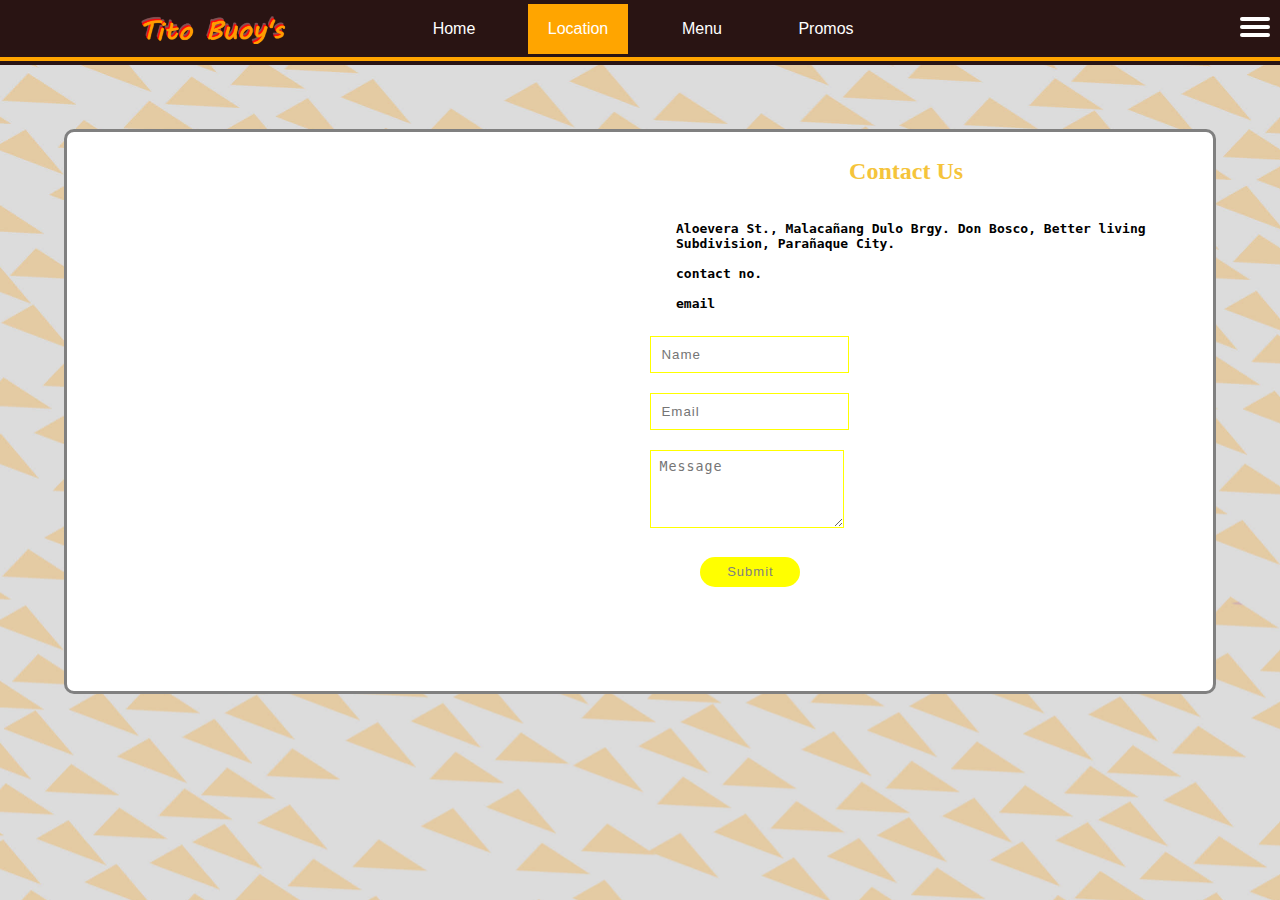
<file: Location.html>
<!DOCTYPE html>
<html lang="en" dir="ltr">
  <head>
    <meta charset="utf-8">
    <title>Location</title>
    <meta name="viewport" content="width-device-width, initial-scale=1.0">
    <link rel="stylesheet" href="Location.css">
    <link rel="stylesheet" href="https://cdnjs.cloudflare.com/ajax/libs/
font-awesome/6.1.1/css/all.min.css"/>
    <script type="text/javascript">

    function togglemenu()
    {
      document.getElementById('sidebar').classList.toggle('active')
    }
    </script>

  </head>
  <body>

    <nav>
<hr class="one">
</hr>
<a href="index.html"> <img class = "img"src="images/TitoBuoys.png"></img></a>
      <label>

        <input type="checkbox" name="" onclick="togglemenu()">
      <div class="bar">
        <span class="top"></span>
        <span class="mid"></span>
        <span class="bot"></span>
      </div>
      </label>
      <div id = "sidebar">



<ul>


  <li>
    <button class="button button5">About</button>
  </li>

  <li>
  <a id "home" href="index.html"> <button class="button button1">Home</button></a>
  </li>
  <li>
    <a class="active" id "location" href="Location.html"> <button class="button button2">Location</button></a>
  </li>
  <li>
      <button class="button button3">Menu</button>
  </li>
  <li>
    <button class="button button4">Promos</button>
  </li>
  <li>
    Contact Us
  </li>
  <li class = socmed>
    <a href="https://www.facebook.com/Tito-Buoys-107166678329138/?ti=as">   <i class="fab fa-facebook"></i></a>
    <a href="index.html">   <i class="fab fa-twitter"></i></a>
    <a href="index.html">   <i class="fab fa-instagram"></i></a>
    <a href="index.html">   <i class="fab fa-viber"></i></a>
  </li>

</ul>
</div>

  <div id="menubuttons">


<a href="index.html">  <button class="button button1">Home</button></a>
  <a href="Location.html">  <button class="button button2">Location</button></a>
      <button class="button button3">Menu</button>
        <button class="button button4">Promos</button>
        </div>
    </nav>
<div class ="form">

<form action="https://formspree.io/f/xoqrobkg" method="post">
<iframe class = "Map" src="https://www.google.com/maps/embed?pb=!1m18!1m12!1m3!1d3863.1125453342947!2d121.02208344981676!3d14.478226283897097!2m3!1f0!2f0!3f0!3m2!1i1024!2i768!4f13.1!3m3!1m2!1s0x3397cf35134fc29f%3A0x2be8ecfe186e17f!2sTito%20Buoy&#39;s!5e0!3m2!1sen!2sph!4v1651123099175!5m2!1sen!2sph" style="border:0;" allowfullscreen="" loading="lazy" referrerpolicy="no-referrer-when-downgrade"></iframe>
<li>
<h2> Contact Us </h2>
<br>
<br>
<h4> Aloevera St., Malacañang Dulo Brgy. Don Bosco, Better living Subdivision, Parañaque City.
<br><br>
contact no.
<br><br>
email
<br><br>
</li>
<li>
  <input type="text" name = "name" placeholder="Name" required>
</li>
<li>
  <input name = "email" type="Email" placeholder="Email" required >
</li>
<li>
  <textarea id="Message" name = "Message" rows = "4" placeholder="Message" required></textarea>
</li>
<li>
  <button type:"submit" class="Formbtn Submitbtn">Submit</button>
</li>
</form>
</div>

</body>

</html>
</file>
<file: Location.css>
*
{


  padding: 0px;
  margin: 0px;
  text-decoration: none;
  list-style: none;
  box-sizing: border-box;
}

body
{
  background: url(images/LocationBG.jpg) no-repeat;
  background-size: cover;
  height: 100vh;
}
hr.one
{
  position: absolute;
  width: 100%;
  height: 4px;
  top: 88%;
  border: none;
  background: orange;

}
.button
{

  border: none;
  color: white;
  width: 100px;
  height: 50px;
  font-size: 16px;
  margin: 4px 10px;
  cursor: pointer;


}
.Formbtn
{
  border: none;
  color: Gray;
  width: 100px;
  height: 30px;
  margin: 4px 10px;
  font-size: 13px;
  cursor: pointer;
}
#container
{
text-align: center;
margin-right: 40px;
}

.button1 {background-color: #291413;}
.button2 {background-color: orange;}
.button3 {background-color: #291413;}
.button4 {background-color: #291413;}
.button5 {background-color: #291413;}
.button6 {background-color: #291413;}
.button7 {background-color: #291413;}

.button1:hover
{
  box-shadow: inset 110px 0 0 0 orange;
  transition: ease-out 0.3s;
}
.button2:hover
{
  box-shadow: inset 110px 0 0 0 orange;
  transition: ease-out 0.3s;
}
.button3:hover
{
  box-shadow: inset 110px 0 0 0 orange;
  transition: ease-out 0.3s;
}
.button4:hover
{
  box-shadow: inset 110px 0 0 0 orange;
  transition: ease-out 0.3s;
}
.button5:hover
{
  box-shadow: inset 110px 0 0 0 orange;
  transition: ease-out 0.3s;
}
.button7:hover
{
  box-shadow: inset 110px 0 0 0 orange;
  transition: ease-out 0.3s;
}


nav
{
  position: sticky;
  top: 0px;
  background: #291413;
  width: 100%;
  height: 65px;
  text-align: center;

}
nav li
{
  text-align: center;

}

section
{
  background: url(images/LocationBG.jpg);
  background-size: cover;
  height: calc(100vh - 80px);
}

#sidebar
{
  position:absolute;
  width: 15%;
  height: 50%;
  top:50px;
  background-color: black;
  right: -15%;
  transition: 0.5s ease;
  display: none;
}
#sidebar li
{
  flex: 1;
  background-color:black;
  text-align: center;
  padding: 0.5em;
  font-size: 16px;
  color: white;
  font-family: inherit;
}

#sidebar li.socmed
{
color: blue;
}

#sidebar li a
{
  cursor: pointer;
  text-decoration: none;
  list-style: none;
  color: #B83239;
}

#sidebar li a:hover
{
color: #E6676B
}
#sidebar.active
{
  position: absolute;
  transition: 0.5s ease;
  right: 0;
  top: 50px;
  display: block;

}
.img
{
  position: absolute;
  width: 150px;
  height: 30px;
  left: 10%;
  margin: 4px 10px;
  top: 10px;
}



input[type = "checkbox"]
{
  -webkit-appearance: none;
  visibility: hidden;
  display: none;
}
.bar
{
  position: sticky;
  cursor: pointer;
  display: flex;
  float: right;
  margin-right: 40px;
  top: 25px;
}
.bar .mid
{
  height: 4px;
  width: 30px;
  background: white;
  border-radius: 50px;
  position: absolute;
  transition: 0.5s ease;
}

.bar .top
{
  bottom: 4px;
  height: 4px;
  width: 30px;
  background: white;
  border-radius: 50px;
  position: absolute;
  transition: 0.5s ease;
}

.bar .bot
{
  top: 8px;
  height: 4px;
  width: 30px;
  background: white;
  border-radius: 50px;
  position: absolute;
  transition: 0.5s ease;
}
input[type = "checkbox"]:checked ~ .bar .top
{
  transform: rotate(-45deg);
  transform-origin: right;
  top: -10.5px;
  width: 29.6px;
}

input[type = "checkbox"]:checked ~ .bar .bot
{
  transform: rotate(45deg);
  transform-origin: right;
  top: 10.5px;
  width: 29.6px;
}
input[type = "checkbox"]:checked ~ .bar .mid
{
  transform:translate(20px);
  opacity: 0;

}

.form
{
  margin-top: 5%;
  margin-left: 5%;
  padding: 2vw 4vw;
  border-radius: 10px;
  background: white;
  border: solid gray;
  width: 90%;
  height: 565px;

}
.form h2
{
  text-align: center;
  color: #F5C43B;
}
.form h4
{
  font-family: monospace;
  margin-left: 5%;

}
.form i
{
  color: blue;
}
iframe.Map
{
  width: 40%;
  height: 500px;
  float: left;
  position: static;
}
.form input
{
  border: 1px solid yellow;
  margin: 10px 0;
  padding: 10px;
  outline: none;
  letter-spacing: 1px;

}
.form textarea
{
  border: 1px solid yellow;
  margin: 10px 0;
  padding: 8px;
  outline: none;
  letter-spacing: 1px;
}
.form button
{
  background-color: yellow;
  border-radius: 30px;
  margin-top: 15px;
  margin-left: 50px;
  letter-spacing: 1px;
}
.form li
{
margin-left: 51%;
}

@media(max-width: 858px)
{
  #sidebar
  {

    position:absolute;
    width: 100%;
    height: 100%;
    top:58px;
    background-color: black;
    right: -1000px;
    transition: 0.8s ease;
    display: none;
  }
  nav
  {
    background: #291413;
    width: 100%;
    height: 58px;
    text-align: center;
    flex: 1;
  }

  #menubuttons
  {
  display: none;
  }

  .bar
  {
  position: sticky;
  float: right;
  margin-right: 40px;
  line-height: 40px;
  top: 25px;
  }
  #sidebar.active
  {
  position: absolute;
  right: 0px;
  transition: 0.5s ease;
  display: block;

  }
}
@media(max-width: 600px)
{
  .img1
{
position: absolute;
width: 100%;
display: fixed;
height: 30%;
text-align: center;
top: 58px;
}

}
@media(max-width: 420px)
{
  .form input
  {
  width: 100px;
  }
  .form textarea
  {
    width: 100px;
  }
}
</file>
